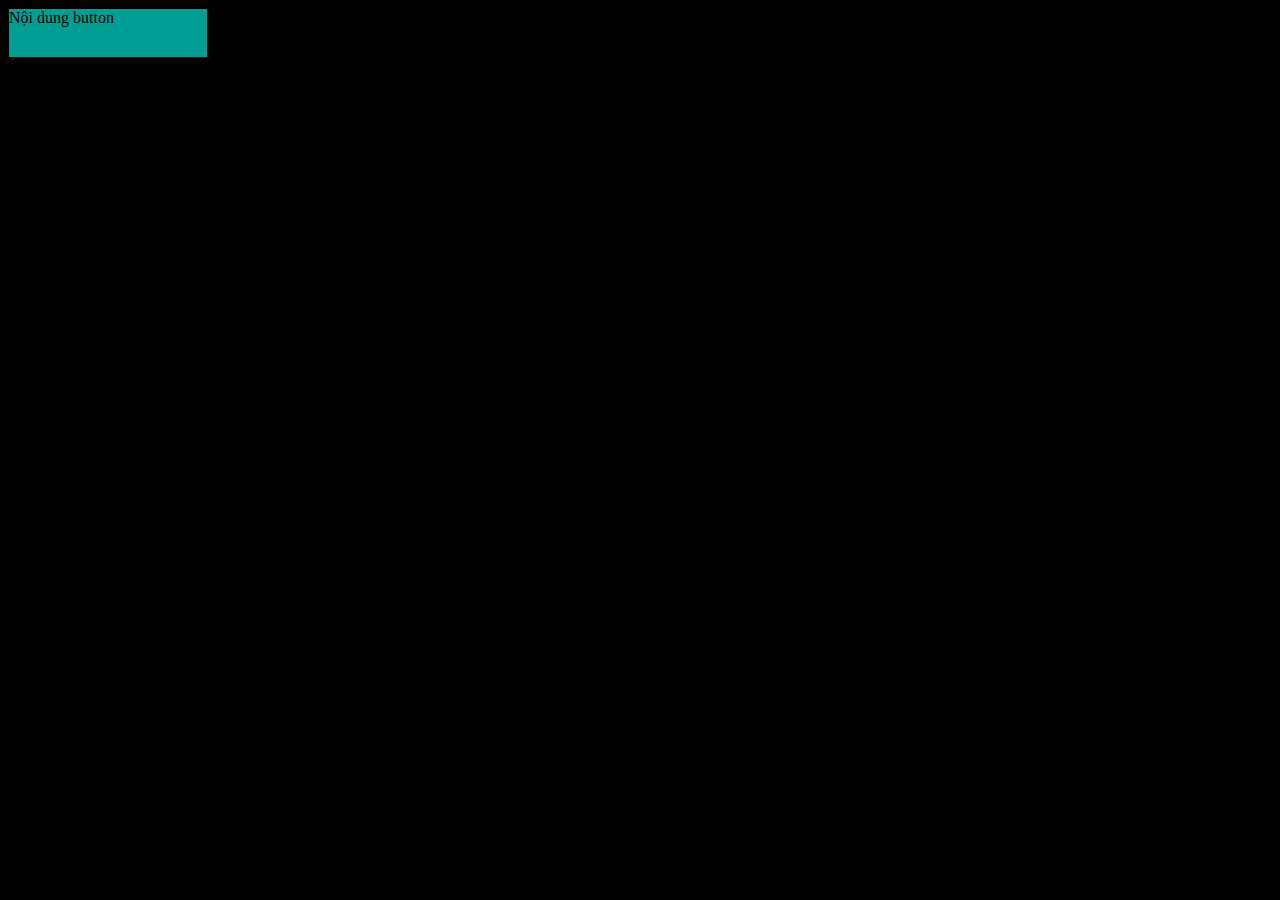
<file: thuchanhbuoi6/index.html>
<!DOCTYPE html>
<html lang="en">
  <head>
    <meta charset="UTF-8" />
    <meta http-equiv="X-UA-Compatible" content="IE=edge" />
    <meta name="viewport" content="width=device-width, initial-scale=1.0" />
    <meta
      name="description"
      content="Đây là bài tập thực thành của học viên Vũ Anh Tuấn. Áp dụng cho buổi học thứ 6"
    />
    <meta name="theme-color" content="#30598c" />
    <link
      rel="shortcut icon"
      href="https://techmaster.vn/resources/image/github-sign.svg"
      type="image/x-icon"
    />
    <link rel="stylesheet" href="main.css" />
    <title>Bài thực hành số 6</title>
  </head>

  <body>
    <!--
    <div class="heart">
      <div class="box box-after">Nội dung box 2</div>
      <div class="box box-before">Nội dung box 1</div>

    </div>
    -->
    <div class="button">
      <a>Nội dung button</a>
    </div>
        <div class="button2">
      <a>Nội dung button</a>
    </div>
  </body>
</html>
</file>
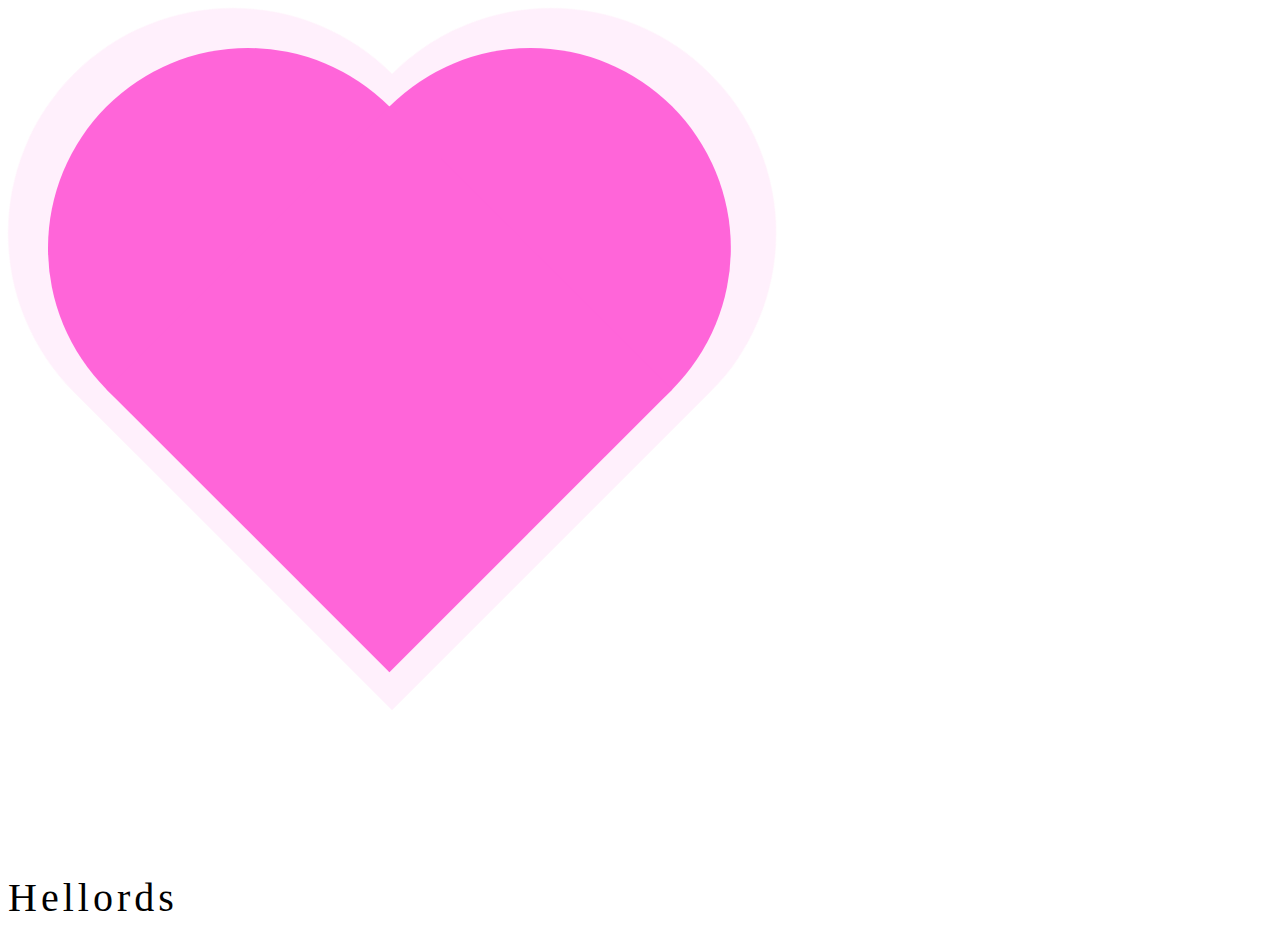
<file: thuchanhbuoi7/index.html>
<!DOCTYPE html>
<html lang="en">
<head>
    <meta charset="UTF-8">
    <meta http-equiv="X-UA-Compatible" content="IE=edge">
    <meta name="viewport" content="width=device-width, initial-scale=1.0">
   <meta name="description" content="">
   <link rel="stylesheet" href="main.css">
    <title>Document</title>
</head>
<body>
    <div class="heart">
        <div class="box1"></div>
        <div class="box2"></div>
        <div class="box3"></div>
    </div>
        <div class="heart heart2">
        <div class="box1"></div>
        <div class="box2"></div>
        <div class="box3"></div>
    </div>
    <p>
       <span >H</span>
       <span>e</span>
       <span>l</span>
       <span>l</span>
       <span>o</span>
       <span>r</span>
       <span>d</span>
       <span>s</span>
    </p>

    
</body>
</html>
</file>
<file: thuchanhbuoi6/main.css>
* {
  box-sizing: border-box;
}
.heart {
  position: relative;
  width: 800px;
  perspective: 1200px;
}
body {
    background:#000;
}
.box {
  width: 500px;
  height: 400px;
  color: #fff;
  padding: 100px;
position:absolute;
  transition: all 0.6s;
}
.box-after {
    background:#000;
    transform:rotateY(180deg);
}

.box-before {
    background:green;
    backface-visibility: hidden;
}
.heart:hover .box-after {
    transform: rotateY(360deg);
}
.heart:hover .box-before {
    transform: rotateY(180deg);
}
.button {
    width:200px;
    height:50px;
    border: 1px solid #000;
    background: linear-gradient(110deg, #009e93 50%, #fff 50%);
    background-size:210%;
    transition:all 0.5s ease;
}
.button:hover {
    background-position:100%;
}
.button2 {
    width: 200px;
    height: 50px;
    border: 1px solid #000;
    background: transparent;
    background-image: linear-gradient(110deg, #fff0 50%, #009e93 50%);
    background-size: 210%;
    transition: all 0.5s ease;
}
.button2:hover {
    background-position:100%;
}
</file>
<file: thuchanhbuoi7/main.css>
* {
  box-sizing: border-box;
}
.heart {
    position: relative;
    width: 400px;
    top: 40px;
    height: 400px;
    left: 40px;
    transform: scale(1) rotate(-45deg);
    animation: bupbup 2s linear infinite;
}
@keyframes bupbup {
    0% {
        transform:scale(1) rotate(-45deg);
        filter:invert(0);
    }
    40% {
        transform:scale(1) rotate(-45deg);
        filter:invert(0);
    }
    45% {
         transform:scale(1.1) rotate(-45deg);
         filter:invert(4);
    }
    50% {
        filter:invert(0);
         transform:scale(1) rotate(-45deg);
    }
    55% {
        filter:invert(4);
         transform:scale(1.1) rotate(-45deg);
    }
    60% {
        filter:invert(0);
         transform:scale(1) rotate(-45deg);
    }
    100% {
        transform:scale(1) rotate(-45deg);
        filter:invert(0);
    }
}
.box1 {
    position:absolute;
    top:0;
    left:0;
    width:100%;
    height:100%;
    background:#ff65d9;
    border-radius:50%;
}
.box2{
    position:absolute;
    background:#ff65d9;
    top:50%;
    left:50%;
    width:100%;
    height:100%;
    border-radius:50%;
}
.box3 {
    background:#ff65d9;
    position:absolute;
    width:100%;
    height:100%;
    top:50%;
    left:0;
}
.heart2 {
    position:relative;
    width:450px;
    left: 0;
    height:450px;
    transform:scale(1) rotate(-45deg);
    animation: heart2 4s linear infinite;
    top: -400px;
    opacity:0.1;
}
@keyframes heart2 {
       0% {
        transform:scale(1) rotate(-45deg);
    }
    50% {
         transform:scale(1) rotate(-45deg);
    }
    100% {
        transform:scale(1) rotate(-45deg);
    }
}
span {
    display: inline-block;
    font-size:40px;
}
@keyframes text {
    0% {
        transform:translateY(0px);
    }
    50% {
        transform:translateY(10px);
    }
    100% {
        transform:translateY(0px);
    }
}
p span:nth-child(1) {
    animation:text 1s 100ms infinite;
}
p span:nth-child(2) {
    animation:text 1s 300ms infinite;
}
p span:nth-child(3) {
    animation:text 1s 500ms infinite;
}
p span:nth-child(4) {
    animation:text 1s 700ms infinite;
}
p span:nth-child(5) {
    animation:text 1s 900ms infinite;
}
p span:nth-child(6) {
    animation:text 1s 1100ms infinite;
}
p span:nth-child(7) {
    animation:text 1s 1300ms infinite;
}

p span:nth-child(8) {
    animation:text 1s 1500ms infinite;
}
</file>
